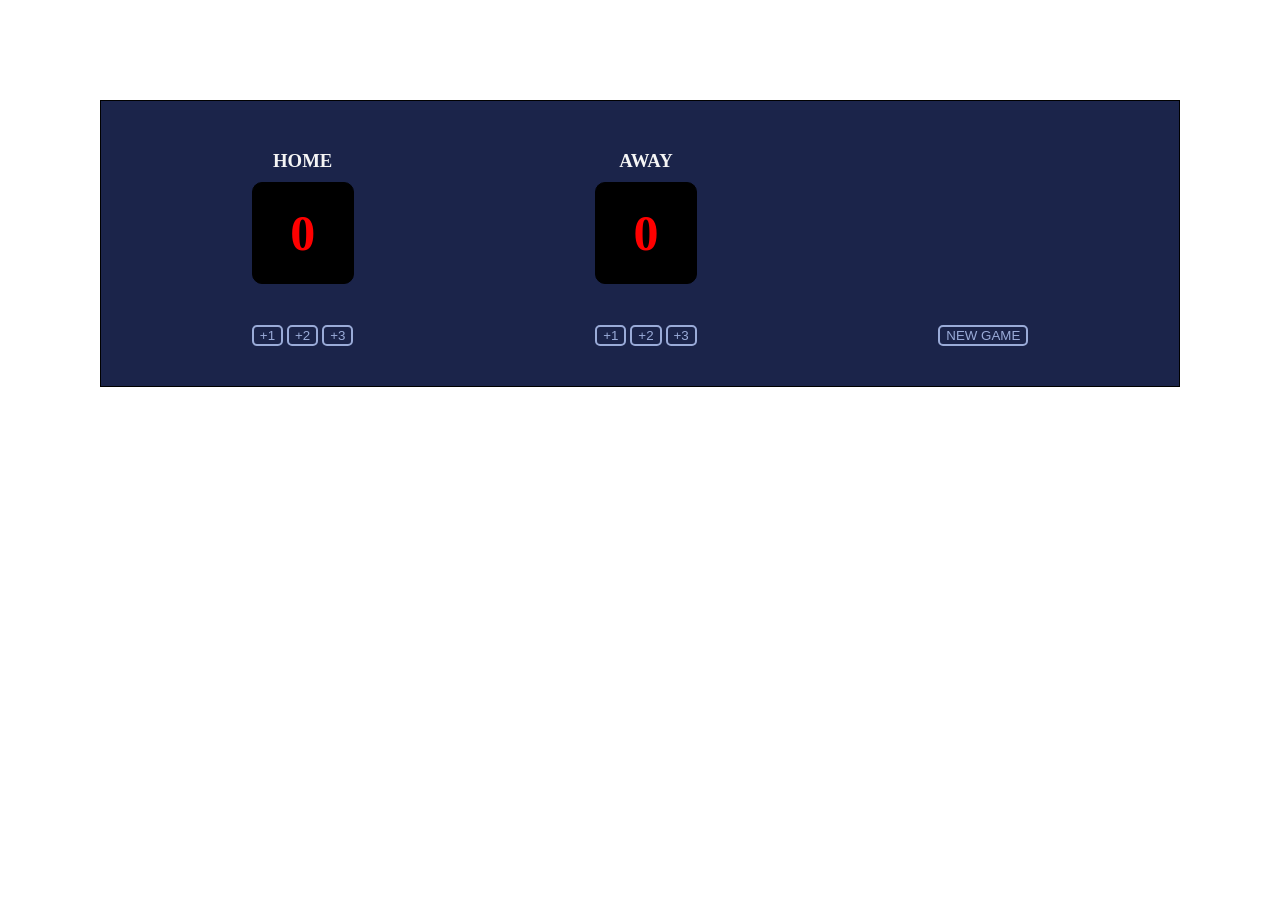
<file: index.html>
<html>

<head>
    <link rel="stylesheet" href="index.css">
</head>

<body>
    <div class="container">
        <div>
            <h3 class="headline">HOME</h3>
            <h2 class="score-board" id="score-home-el">0</h2>

            <button onclick="increment1()">+1</button>
            <button onclick="increment2()">+2</button>
            <button onclick="increment3()">+3</button>

        </div>
        <div>
            <h3 class="headline">AWAY</h3>
            <h2 class="score-board" id="score-guest-el">0</h2>

            <button onclick="increment10()">+1</button>
            <button onclick="increment12()">+2</button>
            <button onclick="increment13()">+3</button>
        </div>
        <div class="new">
            <button onclick="newgame()">NEW GAME</button>
        </div>
    </div>
    <script src="index.js"></script>
</body>

</html>
</file>
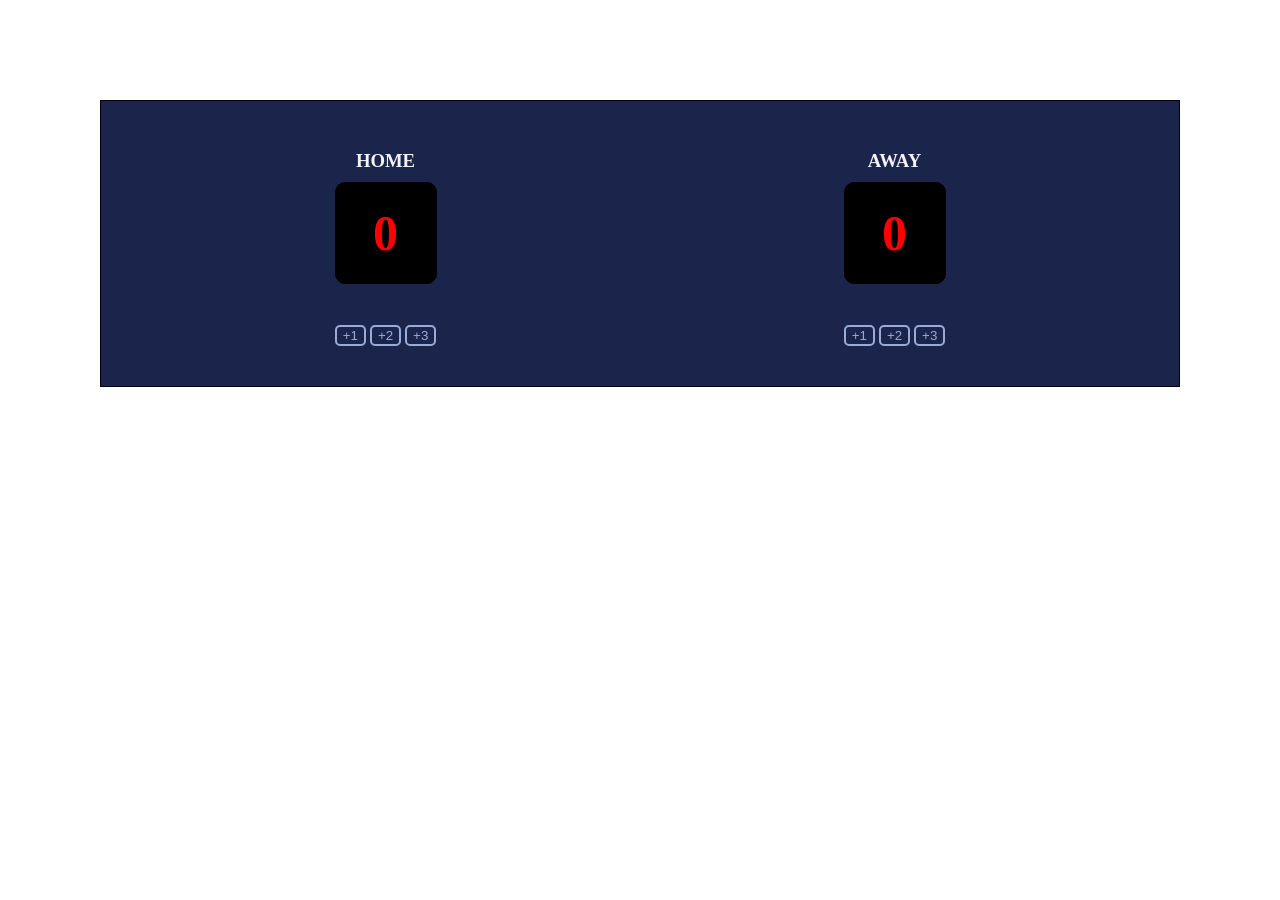
<file: Scrim-s04k019/index.html>
<html>

<head>
    <link rel="stylesheet" href="index.css">
</head>

<body>
    <div class="container">
        <div>
            <h3 class="headline">HOME</h3>
            <h2 class="score-board" id="score-home-el">0</h2>

            <button onclick="increment1()">+1</button>
            <button onclick="increment2()">+2</button>
            <button onclick="increment3()">+3</button>

        </div>
        <div>
            <h3 class="headline">AWAY</h3>
            <h2 class="score-board" id="score-guest-el">0</h2>

            <button onclick="increment10()">+1</button>
            <button onclick="increment12()">+2</button>
            <button onclick="increment13()">+3</button>
        </div>
        <!--
            <div class="new">
                <button onclick="newgame()">NEW GAME</button>
            </div>
            -->
    </div>
    <script src="index.js"></script>
</body>

</html>
</file>
<file: index.css>
body {
    margin: 100px;


}

.container {
    display: flex;
    justify-content: space-around;
    border: 1px solid black;
    background-color: #1B244A;
    padding: 30px 30px;
    text-align: center;
}

.score-board {
    font-family: 'Times New Roman', Times, serif;
    margin-top: 10px;
    width: 100px;
    height: 100px;
    display: flex;
    justify-content: center;
    align-items: center;
    border: 1px solid black;
    border-radius: 10px;
    background-color: black;
    font-size: 50px;
    color: red;
}

button {
    margin-bottom: 10px;
    background-color: #1B244A;
    ;
    color: #9AABD8;
    border: 2px solid #9AABD8;
    border-radius: 5px;
}

.headline {
    color: whitesmoke;
    margin-bottom: 5px;
}


.new {
    display: flex;
    flex-direction: column;
    justify-content: end;
}
</file>
<file: Scrim-s04k019/index.css>
body {
    margin: 100px;
    
                                                
}

.container {
    display: flex;
    justify-content: space-around;
    border: 1px solid black;
    background-color: #1B244A;
    padding: 30px 30px ;
    text-align: center;
}

.score-board{
    font-family:'Times New Roman', Times, serif;
    margin-top: 10px;
    width: 100px;
    height: 100px;
    display: flex;
    justify-content: center;
    align-items: center;
    border: 1px solid black;
    border-radius: 10px;
    background-color: black;
    font-size: 50px;
    color: red;
}

button{
    margin-bottom: 10px;
    background-color: #1B244A;;
    color: #9AABD8;
    border: 2px solid #9AABD8;
    border-radius: 5px;
}

.headline{
    color: whitesmoke;
    margin-bottom: 5px;
}

/*
.new{
    display:flex ;
    flex-direction: column;
    justify-content: center;
}
*/
</file>
